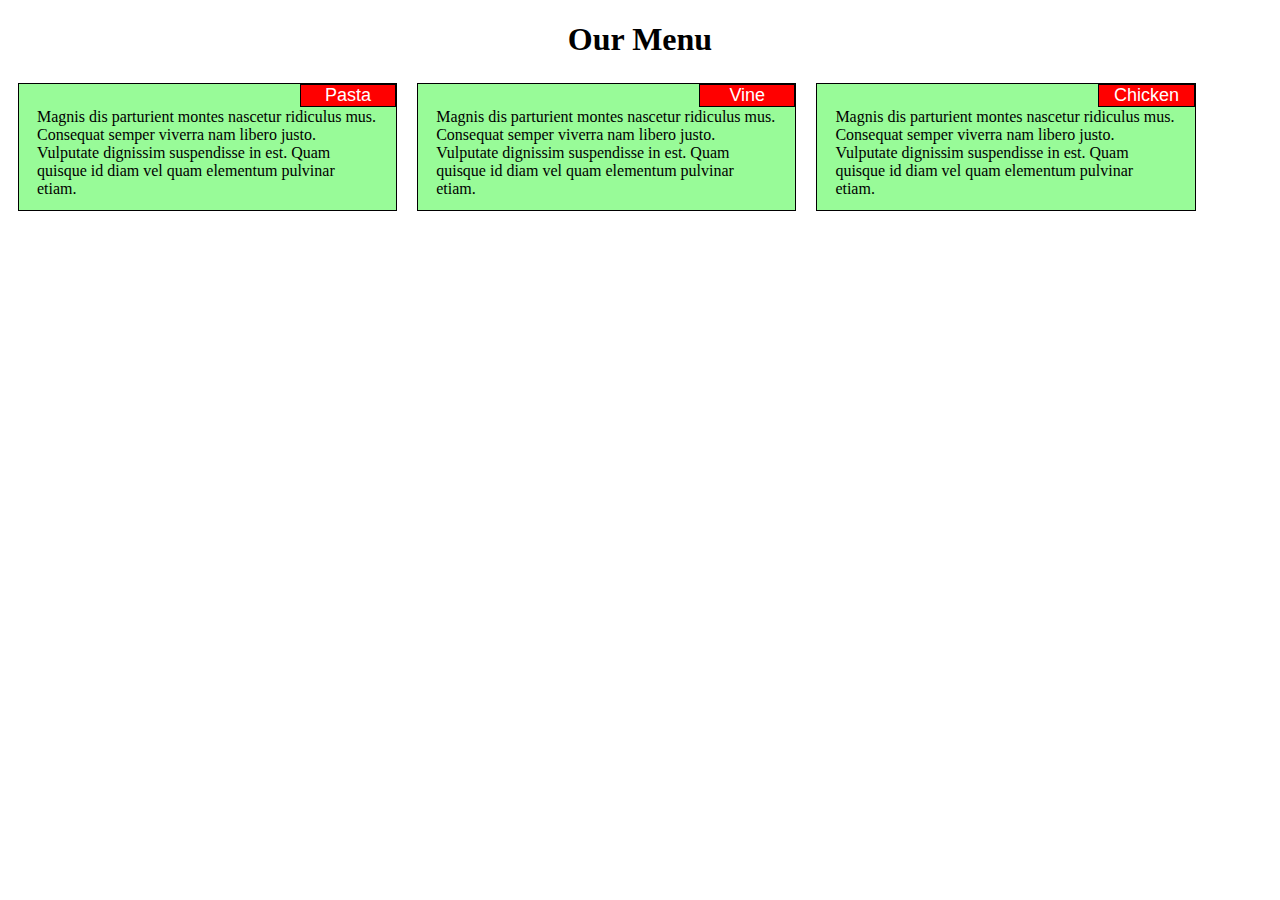
<file: Module2-solution/index.html>
<!DOCTYPE html>
<html>
<head>
<meta charset="utf-8">
<meta name="viewport" content="width=device-width, initial-scale=1">
<title>Maxim Shmidt work</title>
<link rel="stylesheet" href="css/styles.css">
</head>
<body>
<h1>Our Menu</h1>
<div class="col-lg-4 col-md-6">Magnis dis parturient montes nascetur ridiculus mus. Consequat semper viverra nam libero justo. Vulputate dignissim suspendisse in est. Quam quisque id diam vel quam elementum pulvinar etiam. <p class="topright">Pasta</p></div>
<div class="col-lg-4 col-md-6 ">Magnis dis parturient montes nascetur ridiculus mus. Consequat semper viverra nam libero justo. Vulputate dignissim suspendisse in est. Quam quisque id diam vel quam elementum pulvinar etiam.<p class="topright">Vine</p></div>
<div class="col-lg-4 col-md-11">Magnis dis parturient montes nascetur ridiculus mus. Consequat semper viverra nam libero justo. Vulputate dignissim suspendisse in est. Quam quisque id diam vel quam elementum pulvinar etiam.<p class="topright">Chicken</p></div>

</body>
</html>
</file>
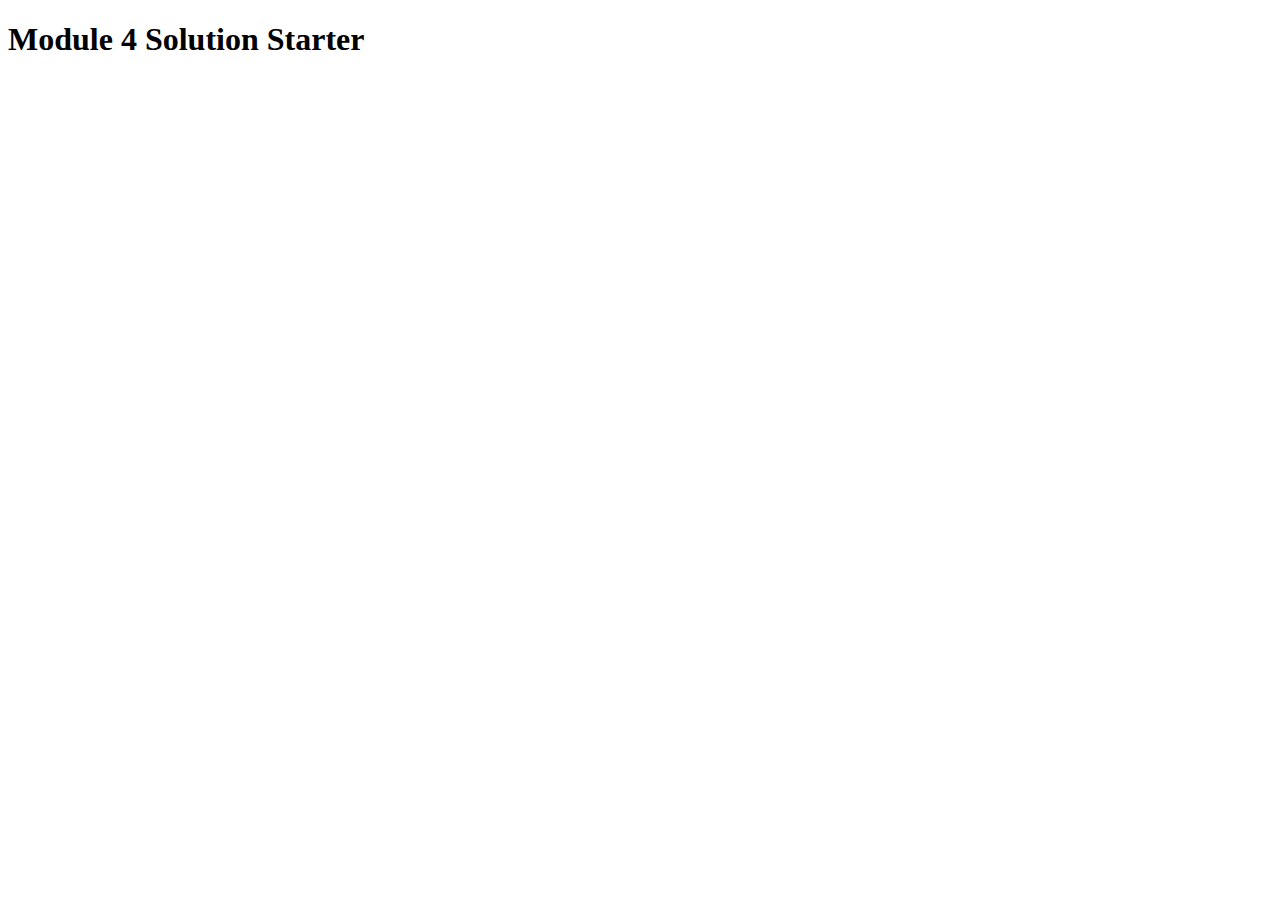
<file: Module4Solution/index.html>
<!DOCTYPE html>
<html>
<head>
  <meta charset="utf-8">
  <title>Module 4 Solution Starter</title>
  <script>
    var names = []; // DO NOT REMOVE
  </script>
  <script src="SpeakHello.js"></script>
  <script src="SpeakGoodBye.js"></script>
  <script src="script.js"></script>
</head>
<body>
  <h1>Module 4 Solution Starter</h1>
</body>
</html>
</file>
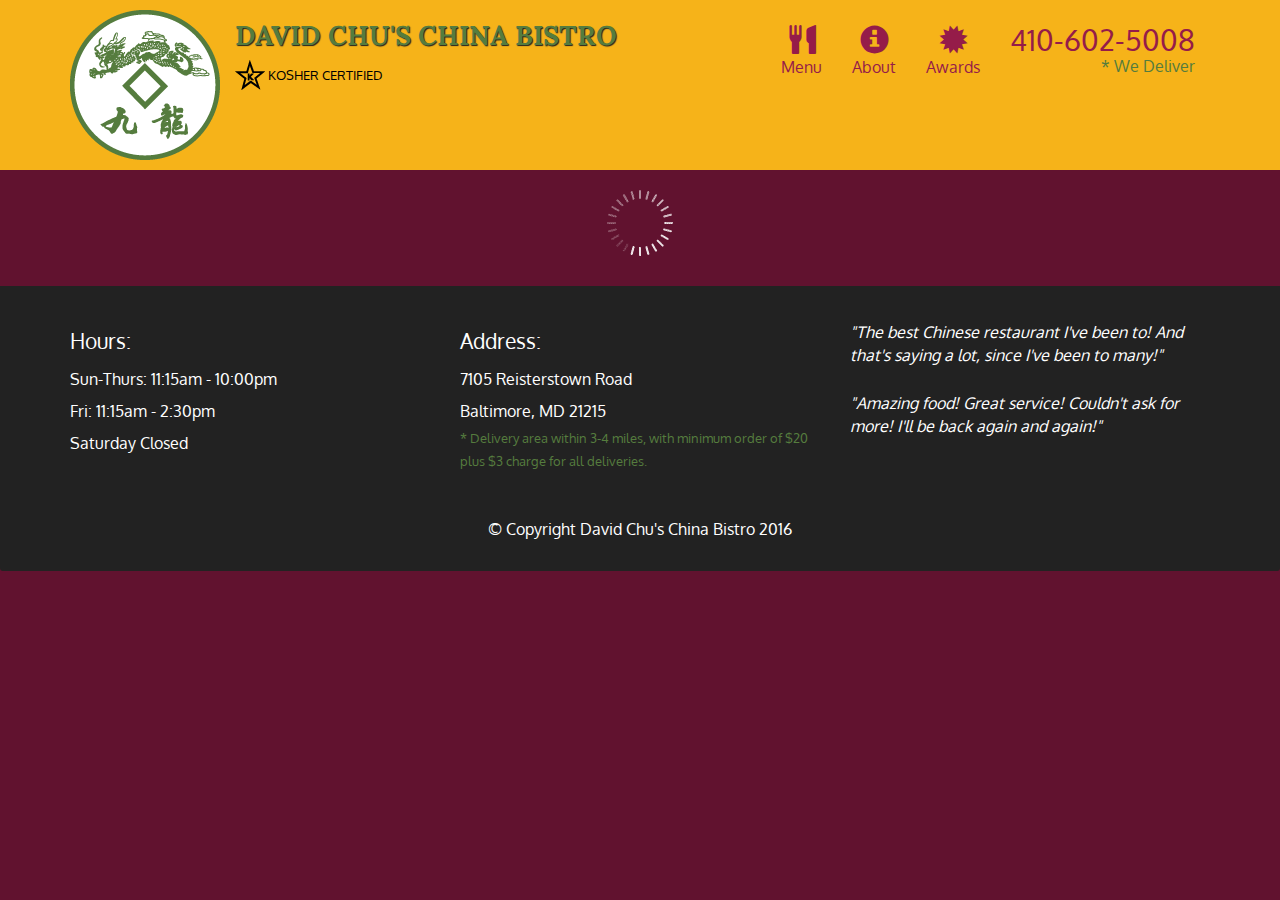
<file: Module5-solution/index.html>
<!doctype html>
<html lang="en">
  <head>
    <meta charset="utf-8">
    <meta http-equiv="X-UA-Compatible" content="IE=edge">
    <meta name="viewport" content="width=device-width, initial-scale=1">
    <title>David Chu's China Bistro</title>
    <link rel="stylesheet" href="css/bootstrap.min.css">
    <link rel="stylesheet" href="css/styles.css">
    <link href='https://fonts.googleapis.com/css?family=Oxygen:400,300,700' rel='stylesheet' type='text/css'>
    <link href='https://fonts.googleapis.com/css?family=Lora' rel='stylesheet' type='text/css'>
  </head>
<body>
  <header>
    <nav id="header-nav" class="navbar navbar-default">
      <div class="container">
        <div class="navbar-header">
          <a href="index.html" class="pull-left visible-md visible-lg">
            <div id="logo-img" alt="Logo image"></div>
          </a>

          <div class="navbar-brand">
            <a href="index.html"><h1>David Chu's China Bistro</h1></a>
            <p>
              <img src="images/star-k-logo.png" alt="Kosher certification">
              <span>Kosher Certified</span>
            </p>
          </div>

          <button id="navbarToggle" type="button" class="navbar-toggle collapsed" data-toggle="collapse" data-target="#collapsable-nav" aria-expanded="false">
            <span class="sr-only">Toggle navigation</span>
            <span class="icon-bar"></span>
            <span class="icon-bar"></span>
            <span class="icon-bar"></span>
          </button>
        </div>
        
        <div id="collapsable-nav" class="collapse navbar-collapse">
           <ul id="nav-list" class="nav navbar-nav navbar-right">
            <li id="navHomeButton" class="visible-xs active">
              <a href="index.html">
                <span class="glyphicon glyphicon-home"></span> Home</a>
            </li>
            <li id="navMenuButton">
              <a href="#" onclick="$dc.loadMenuCategories();">
                <span class="glyphicon glyphicon-cutlery"></span><br class="hidden-xs"> Menu</a>
            </li>
            <li>
              <a href="#">
                <span class="glyphicon glyphicon-info-sign"></span><br class="hidden-xs"> About</a>
            </li>
            <li>
              <a href="#">
                <span class="glyphicon glyphicon-certificate"></span><br class="hidden-xs"> Awards</a>
            </li>
            <li id="phone" class="hidden-xs">
              <a href="tel:410-602-5008">
                <span>410-602-5008</span></a><div>* We Deliver</div>
            </li>
          </ul><!-- #nav-list -->
        </div><!-- .collapse .navbar-collapse -->
      </div><!-- .container -->
    </nav><!-- #header-nav -->
  </header>

  <div id="call-btn" class="visible-xs">
    <a class="btn" href="tel:410-602-5008">
    <span class="glyphicon glyphicon-earphone"></span>
    410-602-5008
    </a>
  </div>
  <div id="xs-deliver" class="text-center visible-xs">* We Deliver</div>

  <div id="main-content" class="container"></div>

  <footer class="panel-footer">
    <div class="container">
      <div class="row">
        <section id="hours" class="col-sm-4">
          <span>Hours:</span><br>
          Sun-Thurs: 11:15am - 10:00pm<br>
          Fri: 11:15am - 2:30pm<br>
          Saturday Closed
          <hr class="visible-xs">
        </section>
        <section id="address" class="col-sm-4">
          <span>Address:</span><br>
          7105 Reisterstown Road<br>
          Baltimore, MD 21215
          <p>* Delivery area within 3-4 miles, with minimum order of $20 plus $3 charge for all deliveries.</p>
          <hr class="visible-xs">
        </section>
        <section id="testimonials" class="col-sm-4">
          <p>"The best Chinese restaurant I've been to! And that's saying a lot, since I've been to many!"</p>
          <p>"Amazing food! Great service! Couldn't ask for more! I'll be back again and again!"</p>
        </section>
      </div>
      <div class="text-center">&copy; Copyright David Chu's China Bistro 2016</div>
    </div>
  </footer>

  <!-- jQuery (Bootstrap JS plugins depend on it) -->
  <script src="js/jquery-2.1.4.min.js"></script>
  <script src="js/bootstrap.min.js"></script>
  <script src="js/ajax-utils.js"></script>
  <script src="js/script.js"></script>
</body>
</html>
</file>
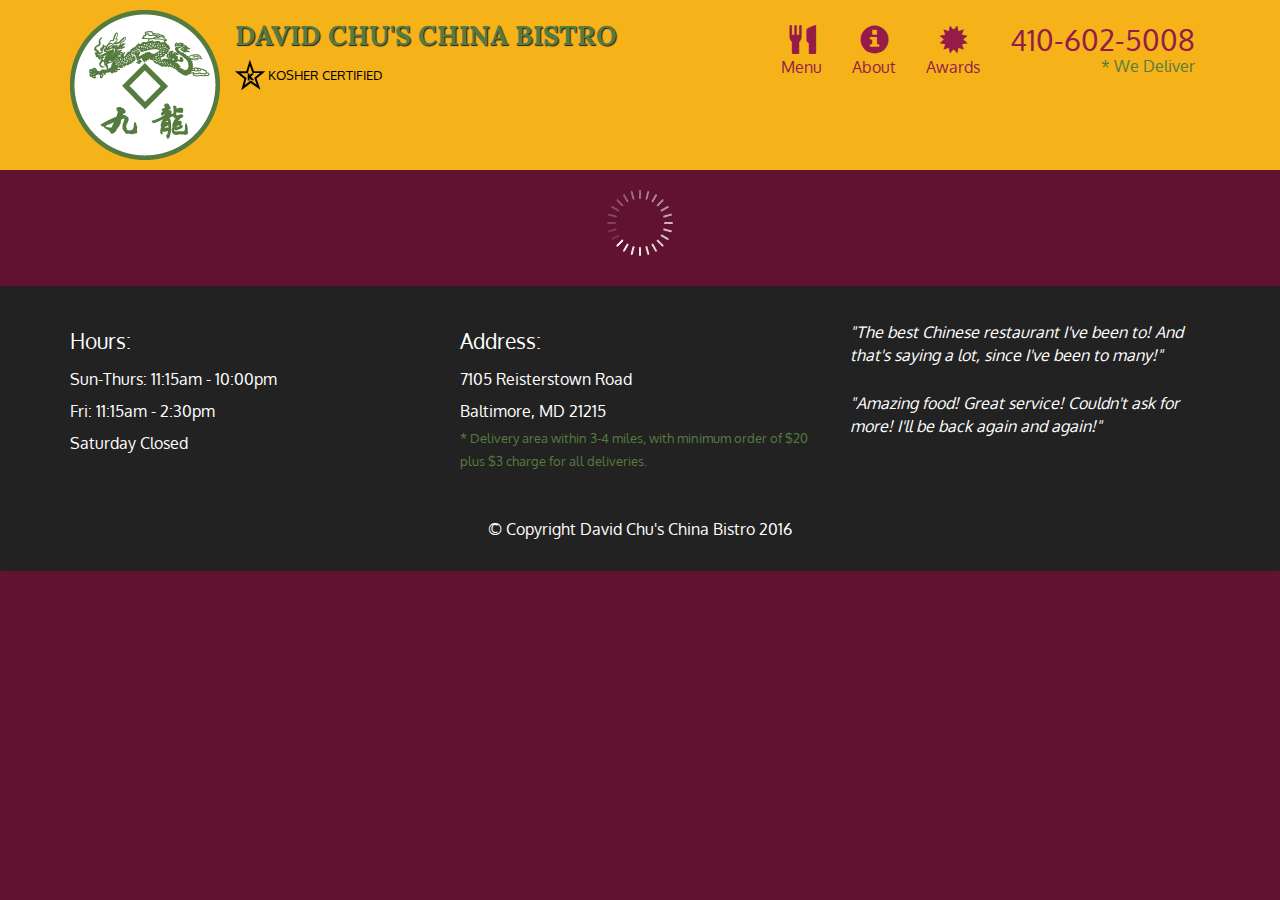
<file: Module5/index.html>
<!doctype html>
<html lang="en">
  <head>
    <meta charset="utf-8">
    <meta http-equiv="X-UA-Compatible" content="IE=edge">
    <meta name="viewport" content="width=device-width, initial-scale=1">
    <title>David Chu's China Bistro</title>
    <link rel="stylesheet" href="css/bootstrap.min.css">
    <link rel="stylesheet" href="css/styles.css">
    <link href='https://fonts.googleapis.com/css?family=Oxygen:400,300,700' rel='stylesheet' type='text/css'>
    <link href='https://fonts.googleapis.com/css?family=Lora' rel='stylesheet' type='text/css'>
  </head>
<body>
  <header>
    <nav id="header-nav" class="navbar navbar-default">
      <div class="container">
        <div class="navbar-header">
          <a href="index.html" class="pull-left visible-md visible-lg">
            <div id="logo-img" alt="Logo image"></div>
          </a>

          <div class="navbar-brand">
            <a href="index.html"><h1>David Chu's China Bistro</h1></a>
            <p>
              <img src="images/star-k-logo.png" alt="Kosher certification">
              <span>Kosher Certified</span>
            </p>
          </div>

          <button id="navbarToggle" type="button" class="navbar-toggle collapsed" data-toggle="collapse" data-target="#collapsable-nav" aria-expanded="false">
            <span class="sr-only">Toggle navigation</span>
            <span class="icon-bar"></span>
            <span class="icon-bar"></span>
            <span class="icon-bar"></span>
          </button>
        </div>
        
        <div id="collapsable-nav" class="collapse navbar-collapse">
           <ul id="nav-list" class="nav navbar-nav navbar-right">
            <li id="navHomeButton" class="visible-xs active">
              <a href="index.html">
                <span class="glyphicon glyphicon-home"></span> Home</a>
            </li>
            <li id="navMenuButton">
              <a href="#" onclick="$dc.loadMenuCategories();">
                <span class="glyphicon glyphicon-cutlery"></span><br class="hidden-xs"> Menu</a>
            </li>
            <li>
              <a href="#">
                <span class="glyphicon glyphicon-info-sign"></span><br class="hidden-xs"> About</a>
            </li>
            <li>
              <a href="#">
                <span class="glyphicon glyphicon-certificate"></span><br class="hidden-xs"> Awards</a>
            </li>
            <li id="phone" class="hidden-xs">
              <a href="tel:410-602-5008">
                <span>410-602-5008</span></a><div>* We Deliver</div>
            </li>
          </ul><!-- #nav-list -->
        </div><!-- .collapse .navbar-collapse -->
      </div><!-- .container -->
    </nav><!-- #header-nav -->
  </header>

  <div id="call-btn" class="visible-xs">
    <a class="btn" href="tel:410-602-5008">
    <span class="glyphicon glyphicon-earphone"></span>
    410-602-5008
    </a>
  </div>
  <div id="xs-deliver" class="text-center visible-xs">* We Deliver</div>

  <div id="main-content" class="container"></div>

  <footer class="panel-footer">
    <div class="container">
      <div class="row">
        <section id="hours" class="col-sm-4">
          <span>Hours:</span><br>
          Sun-Thurs: 11:15am - 10:00pm<br>
          Fri: 11:15am - 2:30pm<br>
          Saturday Closed
          <hr class="visible-xs">
        </section>
        <section id="address" class="col-sm-4">
          <span>Address:</span><br>
          7105 Reisterstown Road<br>
          Baltimore, MD 21215
          <p>* Delivery area within 3-4 miles, with minimum order of $20 plus $3 charge for all deliveries.</p>
          <hr class="visible-xs">
        </section>
        <section id="testimonials" class="col-sm-4">
          <p>"The best Chinese restaurant I've been to! And that's saying a lot, since I've been to many!"</p>
          <p>"Amazing food! Great service! Couldn't ask for more! I'll be back again and again!"</p>
        </section>
      </div>
      <div class="text-center">&copy; Copyright David Chu's China Bistro 2016</div>
    </div>
  </footer>

  <!-- jQuery (Bootstrap JS plugins depend on it) -->
  <script src="js/jquery-2.1.4.min.js"></script>
  <script src="js/bootstrap.min.js"></script>
  <script src="js/ajax-utils.js"></script>
  <script src="js/script.js"></script>
</body>
</html>
</file>
<file: Module2-solution/css/styles.css>
h1 {
  margin-bottom: 15px;
  text-align: center;
  font-family: Comic Sans MS;
}

p {
  border: 1px solid black;
  background-color: #FF0000;
  width: 25%;
  font-family: Helvetica;
  color: white;
  position: absolute;
  top: -18px;
  right: 0px;
  font-size: 18px;
  text-align: center;
}

div {
  position: relative;
  padding: 24px 18px 12px 18px;
  background-color: #98FB98;
  border: 1px solid black;
  box-sizing: border-box;
  margin: 10px;

}


@media (min-width: 992px) {
  .col-lg-1, .col-lg-2, .col-lg-3, .col-lg-4, .col-lg-5, .col-lg-6, .col-lg-7, .col-lg-8, .col-lg-9, .col-lg-10, .col-lg-11, .col-lg-12 {
    float: left;
  }
  .col-lg-1 {
    width: 8.33%;
  }
  .col-lg-2 {
    width: 16.66%;
  }
  .col-lg-3 {
    width: 25%;
  }
  .col-lg-4 {
    width: 30%;
  }
  .col-lg-5 {
    width: 41.66%;
  }
  .col-lg-6 {
    width: 50%;
  }
  .col-lg-7 {
    width: 58.33%;
  }
  .col-lg-8 {
    width: 66.66%;
  }
  .col-lg-9 {
    width: 74.99%;
  }
  .col-lg-10 {
    width: 83.33%;
  }
  .col-lg-11 {
    width: 91.66%;
  }
  .col-lg-12 {
    width: 100%;
  }
}

@media (min-width: 768px) and (max-width: 991px) {
  .col-md-1, .col-md-2, .col-md-3, .col-md-4, .col-md-5, .col-md-6, .col-md-7, .col-md-8, .col-md-9, .col-md-10, .col-md-11, .col-md-12 {
    float: left;
  }
  .col-md-1 {
    width: 8.33%;
  }
  .col-md-2 {
    width: 16.66%;
  }
  .col-md-3 {
    width: 25%;
  }
  .col-md-4 {
    width: 33.33%;
  }
  .col-md-5 {
    width: 41.66%;
  }
  .col-md-6 {
    width: 45%;
  }
  .col-md-7 {
    width: 58.33%;
  }
  .col-md-8 {
    width: 66.66%;
  }
  .col-md-9 {
    width: 74.99%;
  }
  .col-md-10 {
    width: 83.33%;
  }
  .col-md-11 {
    width: 91.66%;
  }
  .col-md-12 {
    width: 100%;
  }

}
</file>
<file: Module5-solution/css/styles.css>
body {
  font-size: 16px;
  color: #fff;
  background-color: #61122f;
  font-family: 'Oxygen', sans-serif;
}

/** HEADER **/
#header-nav {
  background-color: #f6b319;
  border-radius: 0;
  border: 0;
}

#logo-img {
  background: url('../images/restaurant-logo_large.png') no-repeat;
  width: 150px;
  height: 150px;
  margin: 10px 15px 10px 0;
}

.navbar-brand {
  padding-top: 25px;
}
.navbar-brand h1 { /* Restaurant name */
  font-family: 'Lora', serif;
  color: #557c3e;
  font-size: 1.5em;
  text-transform: uppercase;
  font-weight: bold;
  text-shadow: 1px 1px 1px #222;
  margin-top: 0;
  margin-bottom: 0;
  line-height: .75;
}
.navbar-brand a:hover, .navbar-brand a:focus {
  text-decoration: none;
}
.navbar-brand p { /* Kosher cert */
  color: #000;
  text-transform: uppercase;
  font-size: .7em;
  margin-top: 15px;
}
.navbar-brand p span { /* Star-K */
  vertical-align: middle;
}

#nav-list {
  margin-top: 10px;
}
#nav-list a {
  color: #951C49;
  text-align: center;
}
#nav-list a:hover {
  background: #E7E7E7;
}
#nav-list a span {
  font-size: 1.8em;
}

#phone {
  margin-top: 5px;
}
#phone a { /* Phone number */
  text-align: right;
  padding-bottom: 0;
}
#phone div { /* We Deliver */
  color: #557c3e;
  text-align: right;
  padding-right: 15px;
}

.navbar-header button.navbar-toggle, .navbar-header .icon-bar {
  border: 1px solid #61122f;
}
.navbar-header button.navbar-toggle {
  clear: both;
  margin-top: -30px;
}
/* END HEADER */

/* FOOTER */
.panel-footer {
  margin-top: 30px;
  padding-top: 35px;
  padding-bottom: 30px;
  background-color: #222;
  border-top: 0;
}
.panel-footer div.row {
  margin-bottom: 35px;
}
#hours, #address {
  line-height: 2;
}
#hours > span, #address > span {
  font-size: 1.3em;
}
#address p {
  color: #557c3e;
  font-size: .8em;
  line-height: 1.8;
}
#testimonials {
  font-style: italic;
}
#testimonials p:nth-child(2) {
  margin-top: 25px;
}
/* END FOOTER */



/* HOME PAGE */
.container .jumbotron {
  box-shadow: 0 0 50px #3F0C1F;
  border: 2px solid #3F0C1F;
}

#menu-tile, #specials-tile, #map-tile {
  height: 250px;
  width: 100%;
  margin-bottom: 15px;
  position: relative;
  border: 2px solid #3F0C1F;
  overflow: hidden;
}
#menu-tile:hover, #specials-tile:hover, #map-tile:hover {
  box-shadow: 0 1px 5px 1px #cccccc;
}
#menu-tile {
  background: url('../images/menu-tile.jpg') no-repeat;
  background-position: center;
}
#specials-tile {
  background: url('../images/specials-tile.jpg') no-repeat;
  background-position: center;
}
#menu-tile span, #specials-tile span, #map-tile span {
  position: absolute;
  bottom: 0;
  right: 0;
  width: 100%;
  text-align: center;
  font-size: 1.6em;
  text-transform: uppercase;
  background-color: #000;
  color: #fff;
  opacity: .8;
}
/* END HOME PAGE */

/* MENU CATEGORIES PAGE */
.category-tile { 
  position: relative;
  border: 2px solid #3F0C1F;
  overflow: hidden;
  width: 200px;
  height: 200px;
  margin: 0 auto 15px;
}
.category-tile span {
  position: absolute;
  bottom: 0;
  right: 0;
  width: 100%;
  text-align: center;
  font-size: 1.2em;
  text-transform: uppercase;
  background-color: #000;
  color: #fff;
  opacity: .8;
}
.category-tile:hover {
  box-shadow: 0 1px 5px 1px #cccccc;
}

#menu-categories-title + div {
  margin-bottom: 50px;
}
/* END MENU CATEGORIES PAGE */

/* SINGLE CATEGORY PAGE */
.menu-item-tile {
  margin-bottom: 25px;
}
.menu-item-tile hr {
  width: 80%;
}
.menu-item-tile .menu-item-price {
  font-size: 1.1em;
  text-align: right;
  margin-top: -15px;
  margin-right: -15px;
}
.menu-item-tile .menu-item-price span {
  font-size: .6em;
}
.menu-item-photo {
  position: relative;
  border: 2px solid #3F0C1F; 
  overflow: hidden;
  padding: 0;
  margin-right: -15px;
  margin-left: auto;
  margin-bottom: 20px;
  max-width: 250px;
}
.menu-item-photo div {
  position: absolute;
  bottom: 0;
  right: 0;
  width: 80px;
  background-color: #557c3e;
  text-align: center;
}
.menu-item-description {
  padding-right: 30px;
}
h3.menu-item-title {
  margin: 0 0 10px;
}
.menu-item-details {
  font-size: .9em;
  font-style: italic;
}
/* END SINGLE CATEGORY PAGE */


/********** Large devices only **********/
@media (min-width: 1200px) {
  .container .jumbotron {
    background: url('../images/jumbotron_1200.jpg') no-repeat;
    height: 675px;
  }
}

/********** Medium devices only **********/
@media (min-width: 992px) and (max-width: 1199px) {
  /* Header */
  #logo-img {
    background: url('../images/restaurant-logo_medium.png') no-repeat;
    width: 100px;
    height: 100px;
    margin: 5px 5px 5px 0;
  }
  /* End Header */

  /* Home Page */
  .container .jumbotron {
    background: url('../images/jumbotron_992.jpg') no-repeat;
    height: 558px;
  }
  /* End Home Page */
}

/********** Small devices only **********/
@media (min-width: 768px) and (max-width: 991px) {
  /* Home Page */
  .container .jumbotron {
    background: url('../images/jumbotron_768.jpg') no-repeat;
    height: 432px;
  }
  /* End Home Page */
}

/********** Extra small devices only **********/
@media (max-width: 767px) {
  /* Header */
  .navbar-brand {
    padding-top: 10px;
    height: 80px;
  }
  .navbar-brand h1 { /* Restaurant name */
    padding-top: 10px;
    font-size: 5vw; /* 1vw = 1% of viewport width */
  }
  .navbar-brand p { /* Kosher cert */
    font-size: .6em;
    margin-top: 12px;
  }
  .navbar-brand p img { /* Star-K */
    height: 20px;
  }

  #collapsable-nav a { /* Collapsed nav menu text */
    font-size: 1.2em;
  }
  #collapsable-nav a span { /* Collapsed nav menu glyph */
    font-size: 1em;
    margin-right: 5px;
  }

  #call-btn > a {
    font-size: 1.5em;
    display: block;
    margin: 0 20px;
    padding: 10px;
    border: 2px solid #fff;
    background-color: #f6b319;
    color: #951c49;
  }
  #xs-deliver {
    margin-top: 5px;
    font-size: .7em;
    letter-spacing: .1em;
    text-transform: uppercase;
  }
  /* End Header */

  /* Footer */
  .panel-footer section {
    margin-bottom: 30px;
    text-align: center;
  }
  .panel-footer section:nth-child(3) {
    margin-bottom: 0; /* margin already exists on the whole row */
  }
  .panel-footer section hr {
    width: 50%;
  }
  /* End Footer */

  /* Home Page */
  .container .jumbotron {
    margin-top: 30px;
    padding: 0;
  }
  #menu-tile, #specials-tile {
    width: 360px;
    margin: 0 auto 15px;
  }

  .menu-item-photo {
    margin-right: auto;
  }
  .menu-item-tile .menu-item-price {
    text-align: center;
  }
  .menu-item-description {
    text-align: center;;
  }
}


/********** Super extra small devices Only :-) (e.g., iPhone 4) **********/
@media (max-width: 479px) {
  /* Header */
  .navbar-brand h1 { /* Restaurant name */
    padding-top: 5px;
    font-size: 6vw;
  }
  /* End Header */
  
  /* Home page */
  #menu-tile, #specials-tile {
    width: 280px;
    margin: 0 auto 15px;
  }

  .col-xxs-12 {
    position: relative;
    min-height: 1px;
    padding-right: 15px;
    padding-left: 15px;
    float: left;
    width: 100%;
  }
}
</file>
<file: Module5/css/styles.css>
body {
  font-size: 16px;
  color: #fff;
  background-color: #61122f;
  font-family: 'Oxygen', sans-serif;
}

/** HEADER **/
#header-nav {
  background-color: #f6b319;
  border-radius: 0;
  border: 0;
}

#logo-img {
  background: url('../images/restaurant-logo_large.png') no-repeat;
  width: 150px;
  height: 150px;
  margin: 10px 15px 10px 0;
}

.navbar-brand {
  padding-top: 25px;
}
.navbar-brand h1 { /* Restaurant name */
  font-family: 'Lora', serif;
  color: #557c3e;
  font-size: 1.5em;
  text-transform: uppercase;
  font-weight: bold;
  text-shadow: 1px 1px 1px #222;
  margin-top: 0;
  margin-bottom: 0;
  line-height: .75;
}
.navbar-brand a:hover, .navbar-brand a:focus {
  text-decoration: none;
}
.navbar-brand p { /* Kosher cert */
  color: #000;
  text-transform: uppercase;
  font-size: .7em;
  margin-top: 15px;
}
.navbar-brand p span { /* Star-K */
  vertical-align: middle;
}

#nav-list {
  margin-top: 10px;
}
#nav-list a {
  color: #951C49;
  text-align: center;
}
#nav-list a:hover {
  background: #E7E7E7;
}
#nav-list a span {
  font-size: 1.8em;
}

#phone {
  margin-top: 5px;
}
#phone a { /* Phone number */
  text-align: right;
  padding-bottom: 0;
}
#phone div { /* We Deliver */
  color: #557c3e;
  text-align: right;
  padding-right: 15px;
}

.navbar-header button.navbar-toggle, .navbar-header .icon-bar {
  border: 1px solid #61122f;
}
.navbar-header button.navbar-toggle {
  clear: both;
  margin-top: -30px;
}
/* END HEADER */

/* FOOTER */
.panel-footer {
  margin-top: 30px;
  padding-top: 35px;
  padding-bottom: 30px;
  background-color: #222;
  border-top: 0;
}
.panel-footer div.row {
  margin-bottom: 35px;
}
#hours, #address {
  line-height: 2;
}
#hours > span, #address > span {
  font-size: 1.3em;
}
#address p {
  color: #557c3e;
  font-size: .8em;
  line-height: 1.8;
}
#testimonials {
  font-style: italic;
}
#testimonials p:nth-child(2) {
  margin-top: 25px;
}
/* END FOOTER */



/* HOME PAGE */
.container .jumbotron {
  box-shadow: 0 0 50px #3F0C1F;
  border: 2px solid #3F0C1F;
}

#menu-tile, #specials-tile, #map-tile {
  height: 250px;
  width: 100%;
  margin-bottom: 15px;
  position: relative;
  border: 2px solid #3F0C1F;
  overflow: hidden;
}
#menu-tile:hover, #specials-tile:hover, #map-tile:hover {
  box-shadow: 0 1px 5px 1px #cccccc;
}
#menu-tile {
  background: url('../images/menu-tile.jpg') no-repeat;
  background-position: center;
}
#specials-tile {
  background: url('../images/specials-tile.jpg') no-repeat;
  background-position: center;
}
#menu-tile span, #specials-tile span, #map-tile span {
  position: absolute;
  bottom: 0;
  right: 0;
  width: 100%;
  text-align: center;
  font-size: 1.6em;
  text-transform: uppercase;
  background-color: #000;
  color: #fff;
  opacity: .8;
}
/* END HOME PAGE */

/* MENU CATEGORIES PAGE */
.category-tile { 
  position: relative;
  border: 2px solid #3F0C1F;
  overflow: hidden;
  width: 200px;
  height: 200px;
  margin: 0 auto 15px;
}
.category-tile span {
  position: absolute;
  bottom: 0;
  right: 0;
  width: 100%;
  text-align: center;
  font-size: 1.2em;
  text-transform: uppercase;
  background-color: #000;
  color: #fff;
  opacity: .8;
}
.category-tile:hover {
  box-shadow: 0 1px 5px 1px #cccccc;
}

#menu-categories-title + div {
  margin-bottom: 50px;
}
/* END MENU CATEGORIES PAGE */

/* SINGLE CATEGORY PAGE */
.menu-item-tile {
  margin-bottom: 25px;
}
.menu-item-tile hr {
  width: 80%;
}
.menu-item-tile .menu-item-price {
  font-size: 1.1em;
  text-align: right;
  margin-top: -15px;
  margin-right: -15px;
}
.menu-item-tile .menu-item-price span {
  font-size: .6em;
}
.menu-item-photo {
  position: relative;
  border: 2px solid #3F0C1F; 
  overflow: hidden;
  padding: 0;
  margin-right: -15px;
  margin-left: auto;
  margin-bottom: 20px;
  max-width: 250px;
}
.menu-item-photo div {
  position: absolute;
  bottom: 0;
  right: 0;
  width: 80px;
  background-color: #557c3e;
  text-align: center;
}
.menu-item-description {
  padding-right: 30px;
}
h3.menu-item-title {
  margin: 0 0 10px;
}
.menu-item-details {
  font-size: .9em;
  font-style: italic;
}
/* END SINGLE CATEGORY PAGE */


/********** Large devices only **********/
@media (min-width: 1200px) {
  .container .jumbotron {
    background: url('../images/jumbotron_1200.jpg') no-repeat;
    height: 675px;
  }
}

/********** Medium devices only **********/
@media (min-width: 992px) and (max-width: 1199px) {
  /* Header */
  #logo-img {
    background: url('../images/restaurant-logo_medium.png') no-repeat;
    width: 100px;
    height: 100px;
    margin: 5px 5px 5px 0;
  }
  /* End Header */

  /* Home Page */
  .container .jumbotron {
    background: url('../images/jumbotron_992.jpg') no-repeat;
    height: 558px;
  }
  /* End Home Page */
}

/********** Small devices only **********/
@media (min-width: 768px) and (max-width: 991px) {
  /* Home Page */
  .container .jumbotron {
    background: url('../images/jumbotron_768.jpg') no-repeat;
    height: 432px;
  }
  /* End Home Page */
}

/********** Extra small devices only **********/
@media (max-width: 767px) {
  /* Header */
  .navbar-brand {
    padding-top: 10px;
    height: 80px;
  }
  .navbar-brand h1 { /* Restaurant name */
    padding-top: 10px;
    font-size: 5vw; /* 1vw = 1% of viewport width */
  }
  .navbar-brand p { /* Kosher cert */
    font-size: .6em;
    margin-top: 12px;
  }
  .navbar-brand p img { /* Star-K */
    height: 20px;
  }

  #collapsable-nav a { /* Collapsed nav menu text */
    font-size: 1.2em;
  }
  #collapsable-nav a span { /* Collapsed nav menu glyph */
    font-size: 1em;
    margin-right: 5px;
  }

  #call-btn > a {
    font-size: 1.5em;
    display: block;
    margin: 0 20px;
    padding: 10px;
    border: 2px solid #fff;
    background-color: #f6b319;
    color: #951c49;
  }
  #xs-deliver {
    margin-top: 5px;
    font-size: .7em;
    letter-spacing: .1em;
    text-transform: uppercase;
  }
  /* End Header */

  /* Footer */
  .panel-footer section {
    margin-bottom: 30px;
    text-align: center;
  }
  .panel-footer section:nth-child(3) {
    margin-bottom: 0; /* margin already exists on the whole row */
  }
  .panel-footer section hr {
    width: 50%;
  }
  /* End Footer */

  /* Home Page */
  .container .jumbotron {
    margin-top: 30px;
    padding: 0;
  }
  #menu-tile, #specials-tile {
    width: 360px;
    margin: 0 auto 15px;
  }

  .menu-item-photo {
    margin-right: auto;
  }
  .menu-item-tile .menu-item-price {
    text-align: center;
  }
  .menu-item-description {
    text-align: center;;
  }
}


/********** Super extra small devices Only :-) (e.g., iPhone 4) **********/
@media (max-width: 479px) {
  /* Header */
  .navbar-brand h1 { /* Restaurant name */
    padding-top: 5px;
    font-size: 6vw;
  }
  /* End Header */
  
  /* Home page */
  #menu-tile, #specials-tile {
    width: 280px;
    margin: 0 auto 15px;
  }

  .col-xxs-12 {
    position: relative;
    min-height: 1px;
    padding-right: 15px;
    padding-left: 15px;
    float: left;
    width: 100%;
  }
}
</file>
